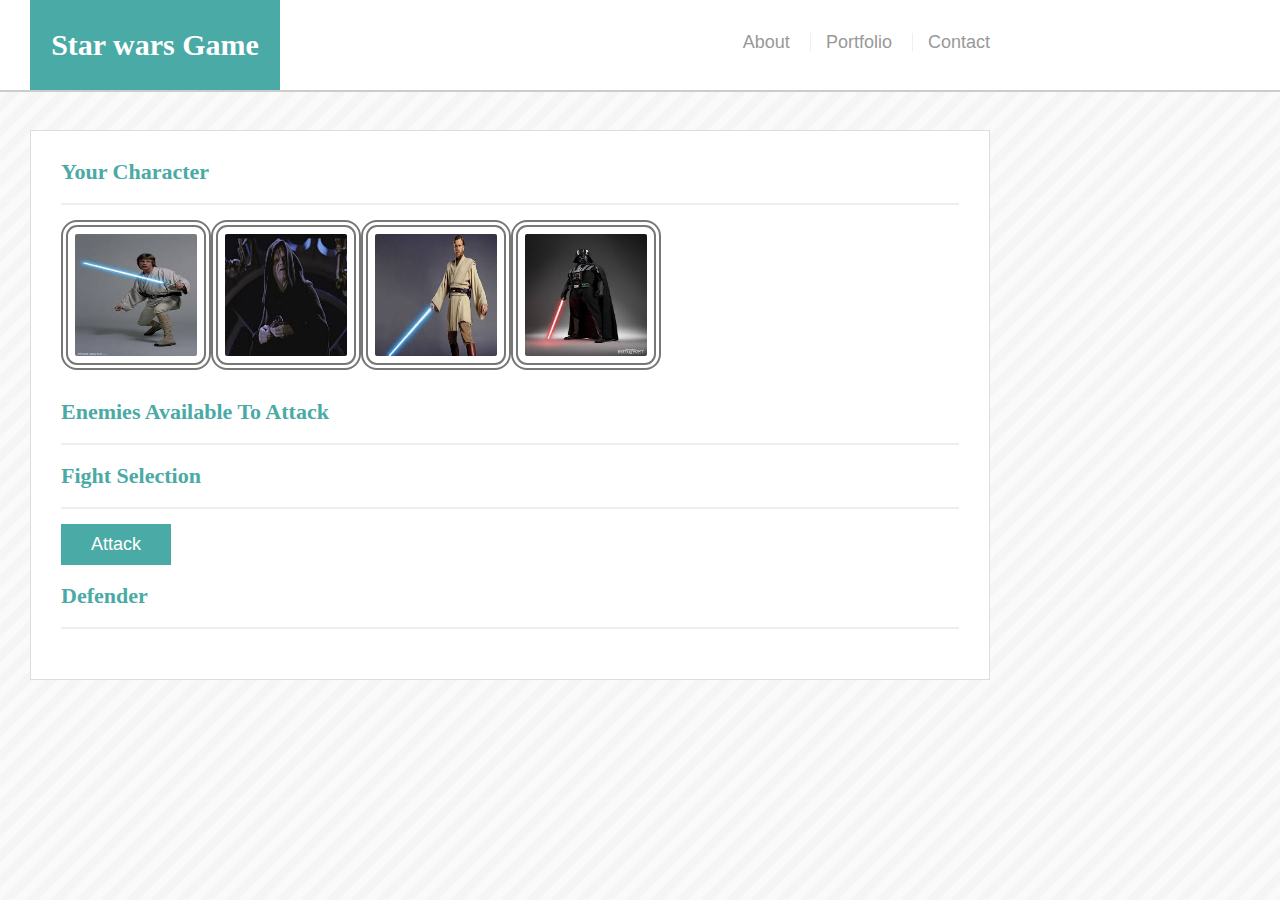
<file: index.html>
<!DOCTYPE html>
<html>

<head>
  <title>Star Wars game</title>
  <link rel="stylesheet" type="text/css" href="assets/css/style.css">

</head>

<body>
    <header id="masthead">
        <div class="container">
          <a href="index.html" id="logo">Star wars Game</a>
          <nav>
            <a href="index.html">About</a>
            <a href="portfolio.html">Portfolio</a>
            <a href="contact.html">Contact</a>
          </nav>
        </div>
      </header>

  <div id="main-container" class="container">
    <section class="main-section">
        <h2> Your Character</h2> 
       
        <p id="char-box">
            <p id="charHP-msg"></p>
        </p>
      <h2> Enemies Available To Attack</h2>
      <p id="enemies-box">

      </p>
      <h2> Fight Selection</h2>
      <p id="fight-selection-box">
        <button id="attack-btn">Attack</button>
        
      </p>
      <h2> Defender</h2>
      <p id="defender-box">
        <p id="defHP-msg"></p>
        <p id="attack-msg"></p>
        <button id="reset-btn"></button>
      </p>
    </section>
  </div>

  <!-- JAVASCRIPT  -->
  <!-- ========================================= -->
  <script type="text/javascript" src="https://cdnjs.cloudflare.com/ajax/libs/jquery/3.2.1/jquery.min.js"></script>

  <script type="text/javascript" src="assets/javascript/game.js">


  </script>
</body>

</html>
</file>
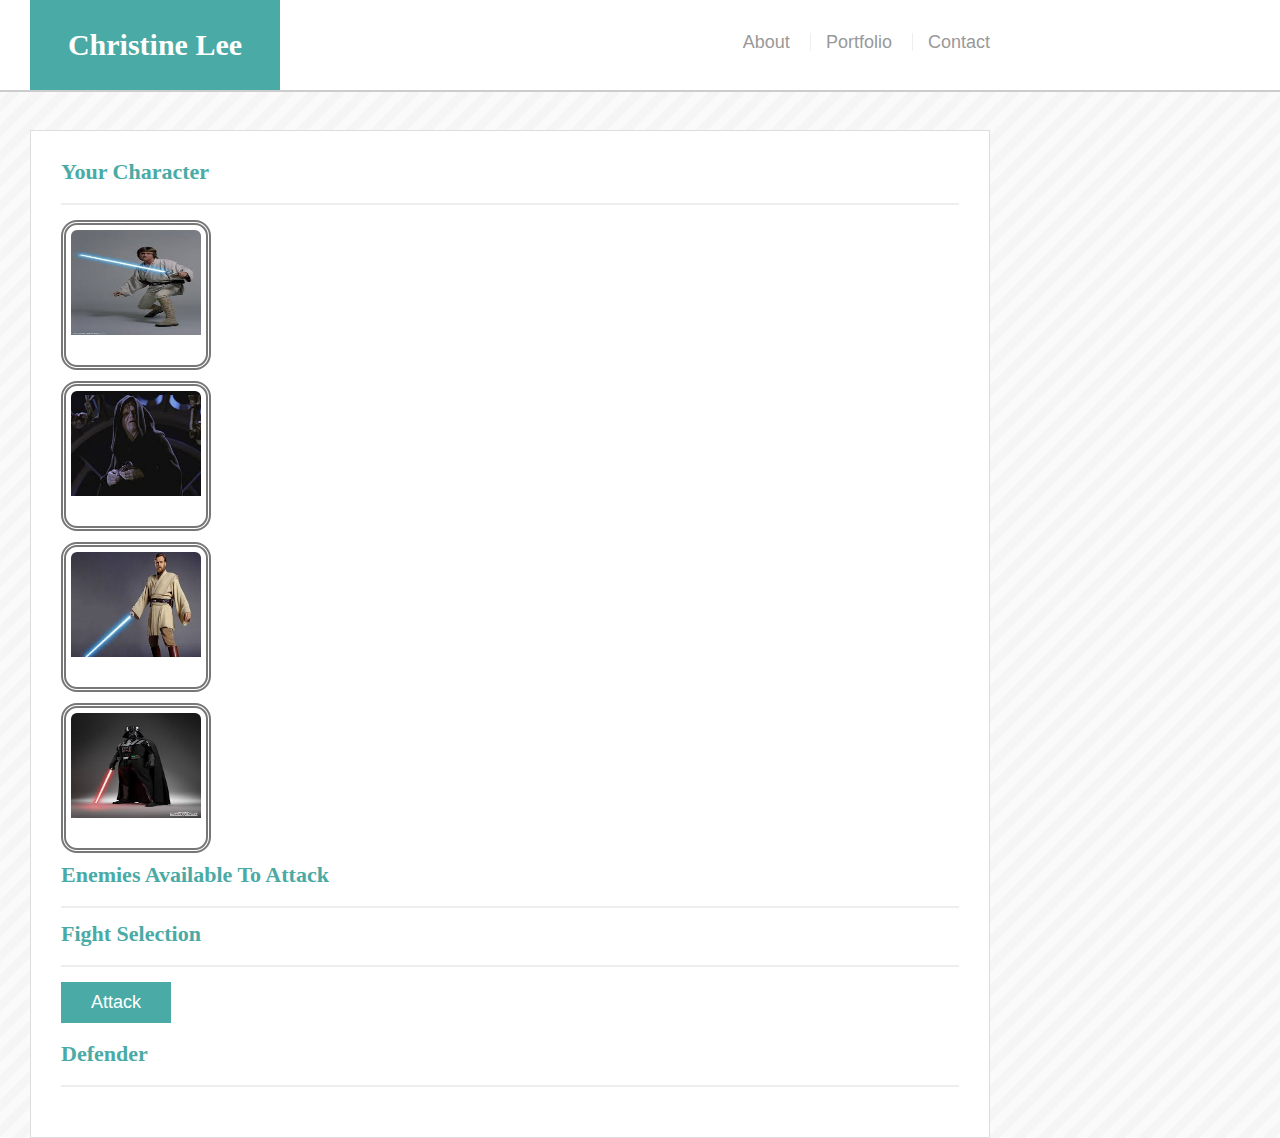
<file: test.html>
<!DOCTYPE html>
<html>

<head>
  <title>Star Wars game</title>
  <link rel="stylesheet" type="text/css" href="assets/css/style_test.css">

</head>

<body>
  <header id="masthead">
    <div class="container">
      <a href="index.html" id="logo">Christine Lee</a>
      <nav>
        <a href="index.html">About</a>
        <a href="portfolio.html">Portfolio</a>
        <a href="contact.html">Contact</a>
      </nav>
    </div>
  </header>

  <div id="main-container" class="container">
    <section class="main-section">
      <h2> Your Character</h2>
      <div class="img-work">
      <p id="char-box">
          <!-- <p id="char-msg"></p> -->
      </p>
    </div>
      <h2> Enemies Available To Attack</h2>
      <div class="img-work">
      <p id="enemies-box">
          <!-- <p id="enemies-msg"></p> -->
      </p>
    </div>
      <h2> Fight Selection</h2>
      <p id="fight-selection-box">
        <button id="attack-btn">Attack</button>
      </p>
      <h2> Defender</h2>
      <p id="defender-box">
          <!-- <p id="defender-msg"></p> -->
        <p id="attack-msg"></p>
        <button id="reset-btn"></button>
      </p>
    </section>
  </div>

  <!-- JAVASCRIPT  -->
  <!-- ========================================= -->
  <script type="text/javascript" src="https://cdnjs.cloudflare.com/ajax/libs/jquery/3.2.1/jquery.min.js"></script>

  <script type="text/javascript" src="assets/javascript/game_test.js">


  </script>
</body>

</html>
</file>
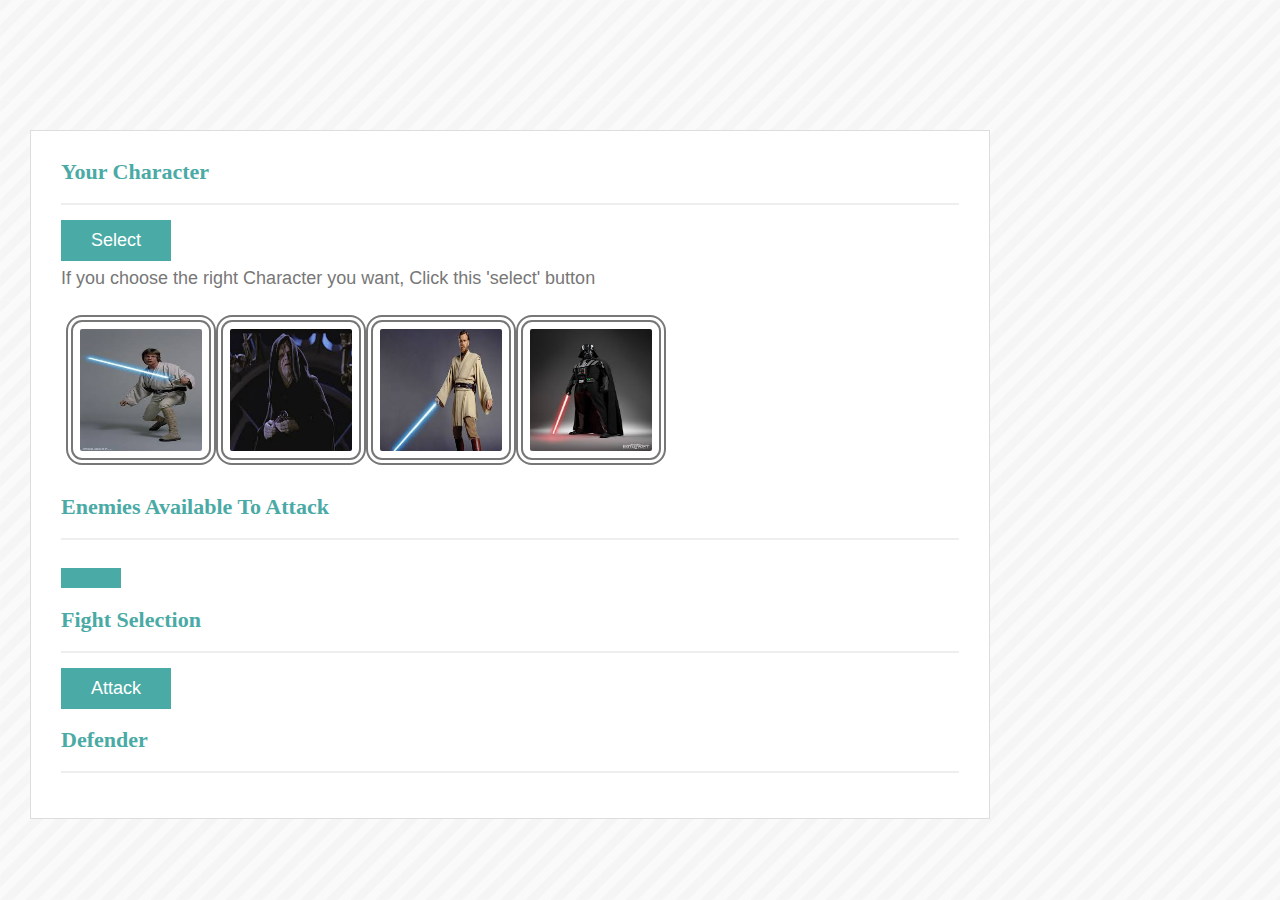
<file: test_v01.html>
<!DOCTYPE html>
<html>

<head>
  <title>simple crystal game</title>
  <link rel="stylesheet" type="text/css" href="assets/css/style.css">

</head>

<body>
  <header>
    <div class="container"></div>
  </header>

  <div id="main-container" class="container">
    <section class="main-section">
      <h2> Your Character</h2>
      <button id="selectcharbtn">Select</button>
      <p>If you choose the right Character you want, Click this 'select' button</p>
      <p id="char-box">
        <img id="char-img">
      </p>
      <h2> Enemies Available To Attack</h2>
      <p id="enemies-box">
        <button id="selectdefenderbtn"></button>
      </p>
      <h2> Fight Selection</h2>
      <p id="fight-selection-box">
        <button id="attackBtn">Attack</button>
      </p>
      <h2> Defender</h2>
      <p id="defender-box">

      </p>
    </section>
  </div>

  <!-- JAVASCRIPT  -->
  <!-- ========================================= -->
  <script type="text/javascript" src="https://cdnjs.cloudflare.com/ajax/libs/jquery/3.2.1/jquery.min.js"></script>

  <script type="text/javascript" src="assets/javascript/game.js">


  </script>
</body>

</html>
</file>
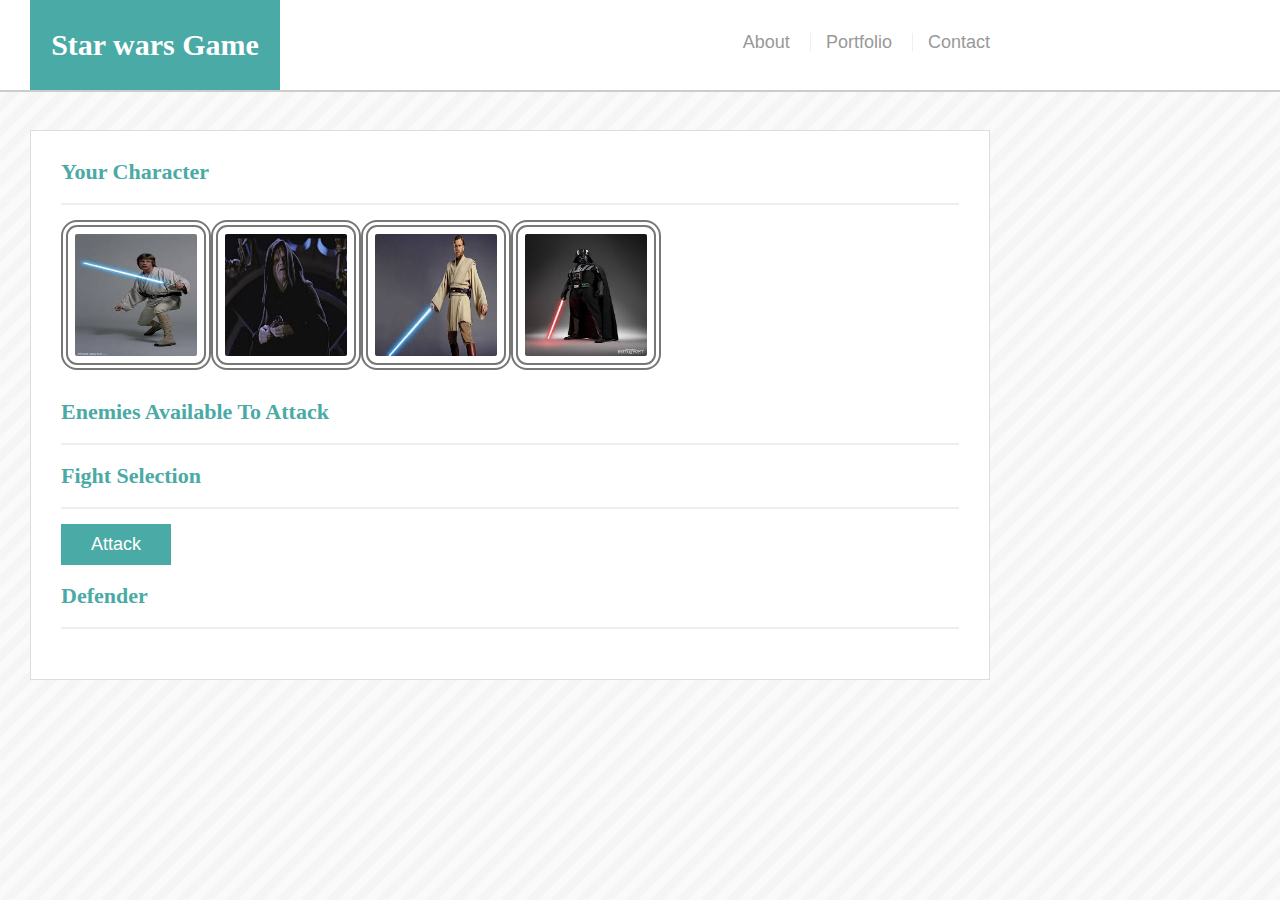
<file: unit-4-game.html>
<!DOCTYPE html>
<html>

<head>
  <title>Star Wars game</title>
  <link rel="stylesheet" type="text/css" href="assets/css/style.css">

</head>

<body>
    <header id="masthead">
        <div class="container">
          <a href="index.html" id="logo">Star wars Game</a>
          <nav>
            <a href="index.html">About</a>
            <a href="portfolio.html">Portfolio</a>
            <a href="contact.html">Contact</a>
          </nav>
        </div>
      </header>

  <div id="main-container" class="container">
    <section class="main-section">
        <h2> Your Character</h2> 
       
        <p id="char-box">
            <p id="charHP-msg"></p>
        </p>
      <h2> Enemies Available To Attack</h2>
      <p id="enemies-box">

      </p>
      <h2> Fight Selection</h2>
      <p id="fight-selection-box">
        <button id="attack-btn">Attack</button>
        
      </p>
      <h2> Defender</h2>
      <p id="defender-box">
        <p id="defHP-msg"></p>
        <p id="attack-msg"></p>
        <button id="reset-btn"></button>
      </p>
    </section>
  </div>

  <!-- JAVASCRIPT  -->
  <!-- ========================================= -->
  <script type="text/javascript" src="https://cdnjs.cloudflare.com/ajax/libs/jquery/3.2.1/jquery.min.js"></script>

  <script type="text/javascript" src="assets/javascript/unit-game.js">


  </script>
</body>

</html>
</file>
<file: assets/css/style.css>
body {
    font-family: Arial, "Helvetica Neue", Helvetica, sans-serif;
    font-size: 18px;
    line-height: 34px;
    color: #777777;
    background: url("../images/stripes-light.png");
  }
  
  * {
    box-sizing: border-box;
  }
  
  /* =============sticky footer styling================= */
  /* https://css-tricks.com/snippets/css/sticky-footer/ */
  
  html,
  body {
    height: 100%;
    margin: 0 auto -105px;
  }
  
  .wrapper {
    height: auto !important;
    height: 100%;
    min-height: 100%;
    margin: 0 auto -105px;
  }
  
  footer,
  .push {
    height: 105px;
  }
  /* end sticky footer styling */
  
  /* =====================general =======================*/
  
  .container {
    width: 100%;
    max-width: 960px;
    margin-left: 30px;
    clear: both;
  }
  
  h1,
  h2,
  h3,
  p {
    margin-bottom: 20px;
    margin-top:0px;
  }
  
  p:last-child {
    margin-bottom: 0;
  }
  
  h1,
  h2,
  h3 {
    font-family: Georgia, Times, "Times New Roman", serif;
    font-weight: 700;
    color: #4aaaa5;
  }
  
  h1 {
    padding-bottom: 20px;
    font-size: 30px;
    line-height: 49px;
    border-bottom: 3px solid #dddddd;
  }
  
  h2,
  h3 {
    font-size: 22px;
  }
  
  /* header */
  
  #masthead {
    position: fixed;
    z-index: 99;
    width: 100%;
    /* margin: 0 0 30px; */
    overflow: auto;
    color: #ffffff;
    background: #ffffff;
    border-bottom: 2px solid #cccccc;
  }
  
  #logo {
    float: left;
    width: 250px;
    height: 90px;
    font-family: Georgia, Times, "Times New Roman", serif;
    font-size: 30px;
    font-weight: 700;
    line-height: 90px;
    color: #ffffff;
    text-align: center;
    text-decoration: none;
    background: #4aaaa5;
  }
  
  nav {
    float: right;
    margin-top: 25px;
  }
  
  nav a {
    display: inline-block;
    padding-left: 15px;
    margin-left: 15px;
    line-height: 18px;
    color: #999;
    text-decoration: none;
    border-left: 1px solid #efefef;
  }
  
  nav a:first-child {
    border-left: 0 none;
  }
  
  /* footer */
  
  
  footer {
    padding: 30px 0;
    clear: both;
    font-size: 12px;
    color: #ffffff;
    color: #cccccc;
    text-align: center;
    background: #666666;
    border-top: 8px solid #4aaaa5;
    height: 50px;
  }
  
  h3, h2 {
    padding-bottom: 20px;
    margin-bottom: 15px;
    line-height: 22px;
    border-bottom: 2px solid #eeeeee;
  }
  
  /* main */
  
  #main-container {
    padding-top: 130px;
    min-height: calc(100vh - 70px);
  }
  
  .main-section {
    float: left;
    width: 100%;
    max-width: 960px;
    padding: 30px;
    margin: 0 0 40px;
    background: #ffffff;
    border: 1px solid #dddddd;
  }
  
  /* ==================portfolio page======================== */
  
  .work {
    position: relative;
    float: left;
    width: 274px;
    margin: 20px 0 25px;
    overflow: auto;
  }
  
  .work:nth-child(even) {
    margin-right: 40px;
  }
  
  .work img {
    width: 100%;
    border: 0 none;
    opacity: 0.8;
  }
  
  .work h3 {
    position: absolute;
    bottom: 20px;
    width: 100%;
    padding: 15px;
    margin-bottom: 0;
    font-weight: 300;
    line-height: 30px;
    color: #ffffff;
    text-align: center;
    background: #4aaaa5;
    border-bottom: 0;
  }
  
  .auth-image {
    float: left;
    width: 200px;
    height: auto;
    margin-top: 10px;
    margin-right: 25px;
  }
  
  /* =======================contact page===================== */
  
  label,
  input[type=text],
  input[type=email],
  textarea {
    display: block;
    width: 100%;
  }
  
  input[type=text],
  input[type=email],
  textarea {
    height: 35px;
    padding: 0 10px;
    font-size: 14px;
    border: 1px solid #dddddd;
  }
  
  textarea {
    height: 200px;
    margin-bottom: 20px;
  }
  
  input[type=submit] {
    padding: 10px 30px;
    font-size: 18px;
    color: #ffffff;
    cursor: pointer;
    background: #4aaaa5;
    border: 0 none;
  }
  
  #bigtitle {
    float: left;
    width: 100%;
    /* max-width: 960; */
    height: 90px;
    font-family: Georgia, Times, "Times New Roman", serif;
    font-size: 30px;
    font-weight: 700;
    line-height: 90px;
    color: #ffffff;
    text-align: center;
    text-decoration: none;
    background: #4aaaa5;
  }
  
  
  #directions-text {
    margin: 15px;
    padding: 15px;
    font-family: Georgia, Times, "Times New Roman", serif;
    /* border-style: dotted; */
    font-size : 35pt;
    color : #4aaaa5;
  }
  #userchoice-text {
    font-size : 20pt;
    margin: 15px;
  }
  #letteralready-text{
    font-size : 20pt;
    margin: 15px;
  }
  #wins-text{
    font-size : 20pt;
    margin: 15px;
  }
  #remaining-text{
    font-size : 20pt;
    margin: 15px;
  }
  #numberofgames-text{
    font-size : 20pt;
    margin: 15px;
  }
  #hangmanimg {
    float: right; 
    margin-right : 30px;
  }
  
  /* ======================================================= */
  /* ==================screen animation==================== */
  
  /* hangman page */
  #directions-text {
    overflow: hidden; /* Ensures the content is not revealed until the animation */
    border-right: .15em solid #777777; /* The typwriter cursor */
    white-space: nowrap; /* Keeps the content on a single line */
    margin: 0 auto; /* Gives that scrolling effect as the typing happens */
   /* letter-spacing: .15em; *//* Adjust as needed */
    animation: 
      typing 3.5s steps(40, end),
      blink-caret .75s step-end infinite;
  }
  
  /* The typing effect */
  @keyframes typing {
    from { width: 0 }
    to { width: 100% }
  }
  
  /* The typewriter cursor effect */
  @keyframes blink-caret {
    from, to { border-color: transparent }
    50% { border-color: #777777; }
  }
  
  /* #bigtitle {
    animation: move 3s;
    -webkit-animation: move 3s;
  }
  
  @keyframes move {
    from {
      margin-left: 100%;
      width: 300%; 
    }
  
    to {
      margin-left: 0%;
      width: 100%;
    }
  }
               
  @-webkit-keyframes move {
    from {
      margin-left: 100%;
      width: 300%; 
    }
  
    to {
      margin-left: 0%;
      width: 100%;
    }
  }
  */
/* ========================== unit-r-game ========================*/
  .char-image {
    width: 150px;
    height: 150px;
    border: double 7px #777777;
    border-radius: 16px;
    -webkit-box-decoration-break: clone;
    -o-box-decoration-break: clone;
    box-decoration-break: clone;
    padding: 7px;
  }

  button {
    padding: 10px 30px;
    font-size: 18px;
    color: #ffffff;
    cursor: pointer;
    background: #4aaaa5;
    border: 0 none;
  }

  
/* Hover Pseudo Class:
    Changes the style only when mouse hovers
    over the preceding element.
*/
.char-image:hover {
  border: dashed 5px #DAA520;
}

  /* ======================================================= */
  /* ==================screen resolution==================== */
  /*  ##Screen = B/w 980px  */
  @media screen and (max-width: 980px) {
  
    .container {
      width: 100%;
    }
   
    #masterhead {
      width: 100%;
    }
  
    #logo {
      position: relative;
    }
  
    nav {
      position: relative;
      margin-right: 50px;
    }
  
   .main-section{
      width: 100%;
      margin-right: 100px;
    }
  
  }
  /*  ##Screen = B/w 768px  */
  @media screen and (max-width: 768px) {
  
    .container {
      width: 100%;
      /* margin-right: 50px; */
    }
   
    #masterhead {
      width: 100%;
    }
  
    #logo {
      position: relative;
    }
  
    nav {
      position: relative;
      margin-right: 50px;
    }
   
    #main-container{
      padding-right :40px;
    }
   .main-section{
      width: 100%;
    }
  
  }
  
  /*  ##Screen = B/w 640px  */
  @media screen and (max-width: 640px) {
  
    .container {
      margin-left: 0px;
      /* margin:none; */
      padding:5px;
    }
   
    #masterhead {
      clear: both;
      background-color: black;
      margin: none;
    }
  
    #logo {
      clear: both;
      background-color: #4aaaa5;
      margin: none;
      border:none;
      float:left;
      width: 100%;
    }
  
    nav {
      clear: both;
      float:left;
      width: 100%;
      margin-top: 0px;
      padding:5px;
      text-align: center;
    }
  
    #main-container{
      padding-right :40px;
    }
   .main-section{
     padding:15px;
     margin:30px 20px ;
    }
  
    h1 {
      padding:5px;
      font-size: 30px;
      border-bottom: 3px solid #dddddd;
    }
    .auth-image {
      float: left;
      width: 100%;
      height: auto;
    }
  }
</file>
<file: assets/css/style_test.css>
body {
    font-family: Arial, "Helvetica Neue", Helvetica, sans-serif;
    font-size: 18px;
    line-height: 34px;
    color: #777777;
    background: url("../images/stripes-light.png");
  }
  
  * {
    box-sizing: border-box;
  }
  
  /* =============sticky footer styling================= */
  /* https://css-tricks.com/snippets/css/sticky-footer/ */
  
  html,
  body {
    height: 100%;
    margin: 0 auto -105px;
  }
  
  .wrapper {
    height: auto !important;
    height: 100%;
    min-height: 100%;
    margin: 0 auto -105px;
  }
  
  footer,
  .push {
    height: 105px;
  }
  /* end sticky footer styling */
  
  /* =====================general =======================*/
  
  .container {
    width: 100%;
    max-width: 960px;
    margin-left: 30px;
    clear: both;
  }
  
  h1,
  h2,
  h3,
  p {
    margin-bottom: 20px;
    margin-top:0px;
  }
  
  p:last-child {
    margin-bottom: 0;
  }
  
  h1,
  h2,
  h3 {
    font-family: Georgia, Times, "Times New Roman", serif;
    font-weight: 700;
    color: #4aaaa5;
  }
  
  h1 {
    padding-bottom: 20px;
    font-size: 30px;
    line-height: 49px;
    border-bottom: 3px solid #dddddd;
  }
  
  h2,
  h3 {
    font-size: 22px;
  }
  
  /* header */
  
  #masthead {
    position: fixed;
    z-index: 99;
    width: 100%;
    /* margin: 0 0 30px; */
    overflow: auto;
    color: #ffffff;
    background: #ffffff;
    border-bottom: 2px solid #cccccc;
  }
  
  #logo {
    float: left;
    width: 250px;
    height: 90px;
    font-family: Georgia, Times, "Times New Roman", serif;
    font-size: 30px;
    font-weight: 700;
    line-height: 90px;
    color: #ffffff;
    text-align: center;
    text-decoration: none;
    background: #4aaaa5;
  }
  
  nav {
    float: right;
    margin-top: 25px;
  }
  
  nav a {
    display: inline-block;
    padding-left: 15px;
    margin-left: 15px;
    line-height: 18px;
    color: #999;
    text-decoration: none;
    border-left: 1px solid #efefef;
  }
  
  nav a:first-child {
    border-left: 0 none;
  }
  
  /* footer */
  
  
  footer {
    padding: 30px 0;
    clear: both;
    font-size: 12px;
    color: #ffffff;
    color: #cccccc;
    text-align: center;
    background: #666666;
    border-top: 8px solid #4aaaa5;
    height: 50px;
  }
  
  h3, h2 {
    padding-bottom: 20px;
    margin-bottom: 15px;
    line-height: 22px;
    border-bottom: 2px solid #eeeeee;
  }
  
  /* main */
  
  #main-container {
    padding-top: 130px;
    min-height: calc(100vh - 70px);
  }
  
  .main-section {
    float: left;
    width: 100%;
    max-width: 960px;
    padding: 30px;
    margin: 0 0 40px;
    background: #ffffff;
    border: 1px solid #dddddd;
  }
  
  /* ==================portfolio page======================== */
  
  .work {
    position: relative;
    float: left;
    width: 274px;
    margin: 20px 0 25px;
    overflow: auto;
  }
  
  .work:nth-child(even) {
    margin-right: 40px;
  }
  
  .work img {
    width: 100%;
    border: 0 none;
    opacity: 0.8;
  }
  
  .work h3 {
    position: absolute;
    bottom: 20px;
    width: 100%;
    padding: 15px;
    margin-bottom: 0;
    font-weight: 300;
    line-height: 30px;
    color: #ffffff;
    text-align: center;
    background: #4aaaa5;
    border-bottom: 0;
  }
  
  .auth-image {
    float: left;
    width: 200px;
    height: auto;
    margin-top: 10px;
    margin-right: 25px;
  }
  
  /* =======================contact page===================== */
  
  label,
  input[type=text],
  input[type=email],
  textarea {
    display: block;
    width: 100%;
  }
  
  input[type=text],
  input[type=email],
  textarea {
    height: 35px;
    padding: 0 10px;
    font-size: 14px;
    border: 1px solid #dddddd;
  }
  
  textarea {
    height: 200px;
    margin-bottom: 20px;
  }
  
  input[type=submit] {
    padding: 10px 30px;
    font-size: 18px;
    color: #ffffff;
    cursor: pointer;
    background: #4aaaa5;
    border: 0 none;
  }
  
  #bigtitle {
    float: left;
    width: 100%;
    /* max-width: 960; */
    height: 90px;
    font-family: Georgia, Times, "Times New Roman", serif;
    font-size: 30px;
    font-weight: 700;
    line-height: 90px;
    color: #ffffff;
    text-align: center;
    text-decoration: none;
    background: #4aaaa5;
  }
  
  
  #directions-text {
    margin: 15px;
    padding: 15px;
    font-family: Georgia, Times, "Times New Roman", serif;
    /* border-style: dotted; */
    font-size : 35pt;
    color : #4aaaa5;
  }
  #userchoice-text {
    font-size : 20pt;
    margin: 15px;
  }
  #letteralready-text{
    font-size : 20pt;
    margin: 15px;
  }
  #wins-text{
    font-size : 20pt;
    margin: 15px;
  }
  #remaining-text{
    font-size : 20pt;
    margin: 15px;
  }
  #numberofgames-text{
    font-size : 20pt;
    margin: 15px;
  }
  #hangmanimg {
    float: right; 
    margin-right : 30px;
  }
  
  /* ======================================================= */
  /* ==================screen animation==================== */
  
  /* hangman page */
  #directions-text {
    overflow: hidden; /* Ensures the content is not revealed until the animation */
    border-right: .15em solid #777777; /* The typwriter cursor */
    white-space: nowrap; /* Keeps the content on a single line */
    margin: 0 auto; /* Gives that scrolling effect as the typing happens */
   /* letter-spacing: .15em; *//* Adjust as needed */
    animation: 
      typing 3.5s steps(40, end),
      blink-caret .75s step-end infinite;
  }
  
  /* The typing effect */
  @keyframes typing {
    from { width: 0 }
    to { width: 100% }
  }
  
  /* The typewriter cursor effect */
  @keyframes blink-caret {
    from, to { border-color: transparent }
    50% { border-color: #777777; }
  }
  
  /* #bigtitle {
    animation: move 3s;
    -webkit-animation: move 3s;
  }
  
  @keyframes move {
    from {
      margin-left: 100%;
      width: 300%; 
    }
  
    to {
      margin-left: 0%;
      width: 100%;
    }
  }
               
  @-webkit-keyframes move {
    from {
      margin-left: 100%;
      width: 300%; 
    }
  
    to {
      margin-left: 0%;
      width: 100%;
    }
  }
  */
/* ========================== unit-r-game ========================*/
 
.img-work {
  position: relative;
  /* float: left; */
  /* margin: 10px 0 15px; */
  overflow: auto;
  display: block;
  margin-left: auto;
  margin-right: auto;
  width: 100%;
}

p#char-msg,
p#enemies-msg
p#defender-msg,
.char-msg,
.enemies-msg,
.defender-msg {
  position: relative;
  bottom: 65px;
  overflow: auto;
  display: block;
  width: 132px;
  padding: 3px;
  /* margin: 0 9px 8px 9px; */
  margin: 0;
  font-size: 11pt;
  color: #ffffff;
  /* text-align: center; */
  background: #4aaaa5;
  border-bottom-left-radius: 16px;
  border-bottom-right-radius: 16px;
}

.char-image {
  width: 150px;
  height: 150px;
  border: double 5px #777777;
  border-radius: 16px;
  padding: 5px 5px 30px 5px;
}  
/* Hover Pseudo Class:
    Changes the style only when mouse hovers
    over the preceding element.
*/
.char-image:hover{
  border: dashed 7px yellowgreen;
}
button {
  padding: 10px 30px;
  font-size: 18px;
  color: #ffffff;
  cursor: pointer;
  background: #4aaaa5;
  border: 0 none;
}

  /* ======================================================= */
  /* ==================screen resolution==================== */
  /*  ##Screen = B/w 980px  */
  @media screen and (max-width: 980px) {
  
    .container {
      width: 100%;
    }
   
    #masterhead {
      width: 100%;
    }
  
    #logo {
      position: relative;
    }
  
    nav {
      position: relative;
      margin-right: 50px;
    }
  
   .main-section{
      width: 100%;
      margin-right: 100px;
    }
  
  }
  /*  ##Screen = B/w 768px  */
  @media screen and (max-width: 768px) {
  
    .container {
      width: 100%;
      /* margin-right: 50px; */
    }
   
    #masterhead {
      width: 100%;
    }
  
    #logo {
      position: relative;
    }
  
    nav {
      position: relative;
      margin-right: 50px;
    }
   
    #main-container{
      padding-right :40px;
    }
   .main-section{
      width: 100%;
    }
  
  }
  
  /*  ##Screen = B/w 640px  */
  @media screen and (max-width: 640px) {
  
    .container {
      margin-left: 0px;
      /* margin:none; */
      padding:5px;
    }
   
    #masterhead {
      clear: both;
      background-color: black;
      margin: none;
    }
  
    #logo {
      clear: both;
      background-color: #4aaaa5;
      margin: none;
      border:none;
      float:left;
      width: 100%;
    }
  
    nav {
      clear: both;
      float:left;
      width: 100%;
      margin-top: 0px;
      padding:5px;
      text-align: center;
    }
  
    #main-container{
      padding-right :40px;
    }
   .main-section{
     padding:15px;
     margin:30px 20px ;
    }
  
    h1 {
      padding:5px;
      font-size: 30px;
      border-bottom: 3px solid #dddddd;
    }
    .auth-image {
      float: left;
      width: 100%;
      height: auto;
    }
  }
</file>
